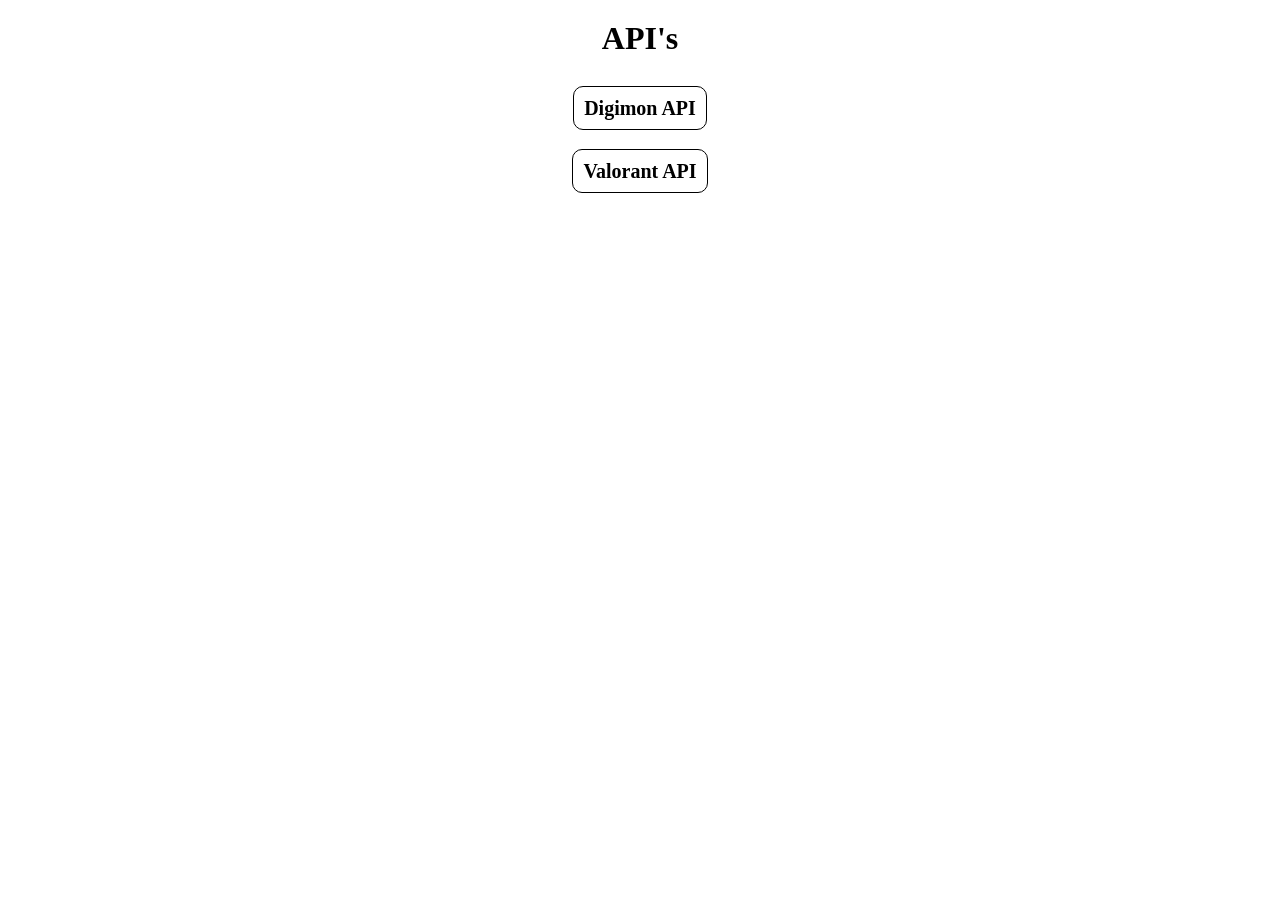
<file: index.html>
<!DOCTYPE html>
<html lang="en">
<head>
    <meta charset="UTF-8">
    <meta http-equiv="X-UA-Compatible" content="IE=edge">
    <meta name="viewport" content="width=device-width, initial-scale=1.0">
    <title>API's</title>
    <link rel="stylesheet" href="index.css">
</head>
<body>
        <h1>API's</h1>
    <ul class="apilist">
        <li><span class="apis"><a href="Apis/DigimonAPI/index.html">Digimon API</a></span></li>
        <li><span class="apis"><a href="Apis/ValorantAPI/index.html">Valorant API</a></span></li>
    </ul>
</body>
</html>
</file>
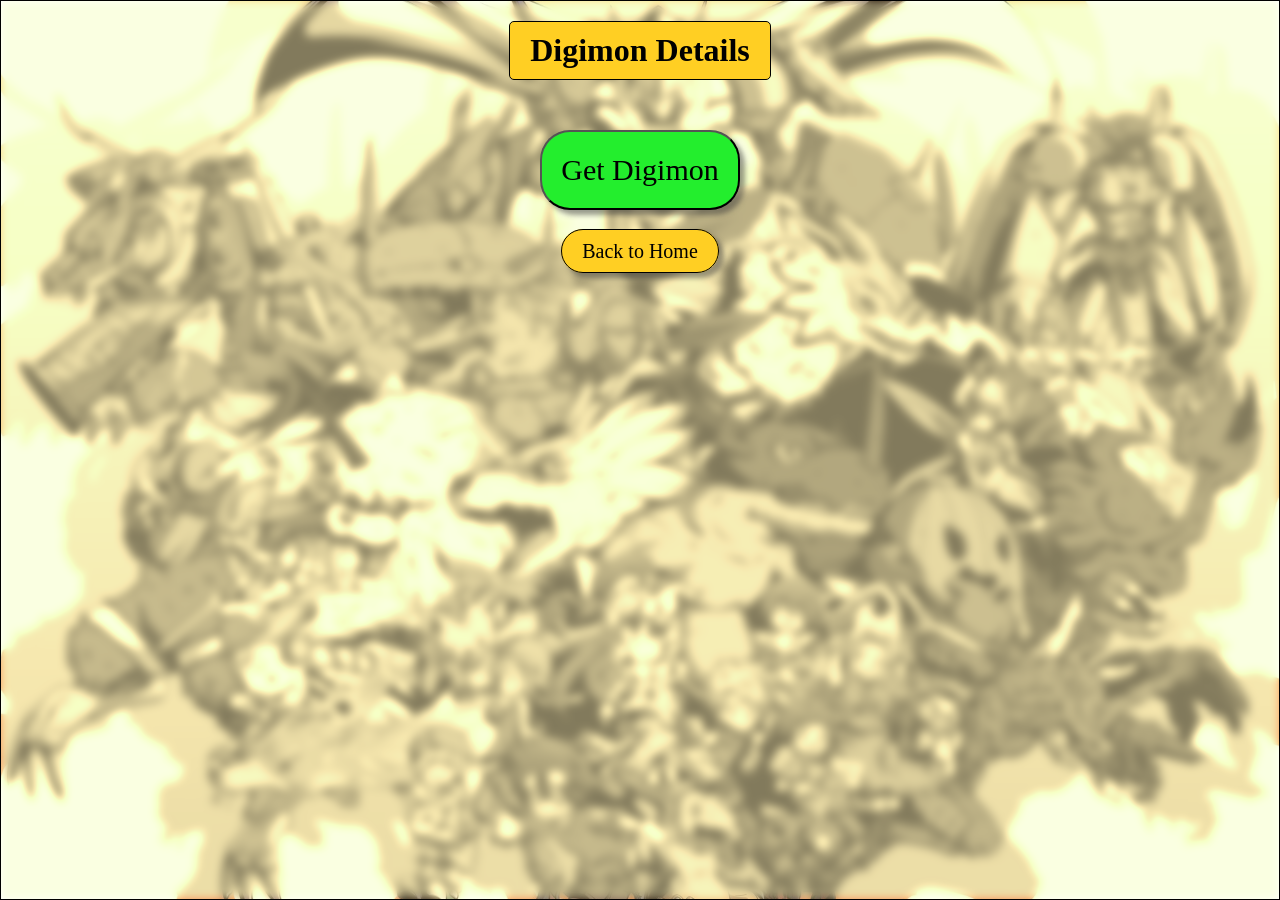
<file: Apis/DigimonAPI/index.html>
<!DOCTYPE html>
<html lang="en">
<head>
    <meta charset="UTF-8">
    <meta http-equiv="X-UA-Compatible" content="IE=edge">
    <meta name="viewport" content="width=device-width, initial-scale=1.0">
    <title>Digimon API</title>
</head>
<link rel="stylesheet" href="style.css">
<body>
    <h1>Digimon Details</h1>
    <div class="modified" id="modifies">
        <button class="btn" id="btn" onclick="takepage()">Get Digimon</button>
        <div class="backbutton">
            <a href="../../index.html" class="backbutton">Back to Home</a>
        </div>
    </div>
    <script src="index.js"></script>
</body>
</html>
</file>
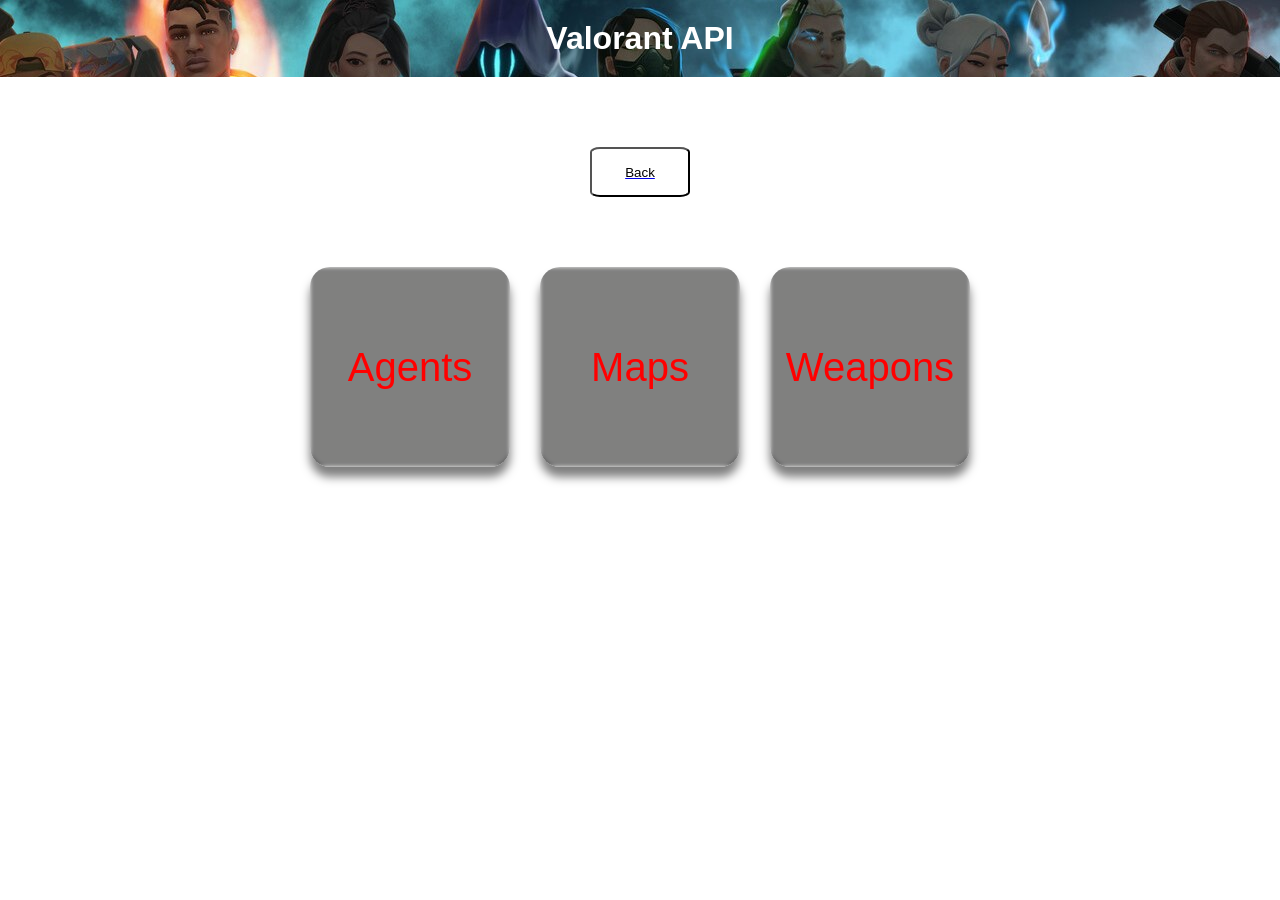
<file: Apis/ValorantAPI/index.html>
<!DOCTYPE html>
<html lang="en">
<head>
    <meta charset="UTF-8">
    <meta name="viewport" content="width=device-width, initial-scale=1.0">
    <title>Valorant API</title>
    <link rel="stylesheet" href="style.css">
</head>
<body>

    <h1 id="header">Valorant API</h1>

    <div class="container mapicon" id="container">
        <div class="backbutton">
            <a href="../../index.html"><button class="back">Back</button></a>
        </div>
    <ul class="featurelist">
        <li class="feature">
            <button class="featurebutton f1" onclick="agents()"><p>Agents</p></button>
        </li>

        <li class="feature">
            <button class="featurebutton f2" onclick="maps()"><p>Maps</p></button>
        </li>

        <li class="feature">
            <button class="featurebutton f3" onclick="weapons()"><p>Weapons</p></button>
        </li>


    </ul>
</div>

    <script src="script.js"></script>
</body>
</html>
</file>
<file: index.css>
*{
    margin: 0;
    padding: 0;
    box-sizing: border-box;
}

h1{
    text-align: center;
    margin: 20px 0;
}

.apilist{
    display: flex;
    flex-direction: column;
    align-items: center;
    justify-content: center;
}

.apilist li{
    margin: 20px 0;
}


.apis a{
    text-decoration: none;
    color: #000;
    font-size: 20px;
    font-weight: bold;
    padding: 10px;
    border-radius: 10px;
    border: 1px solid #000;
    transition: all 0.3s ease-in-out;
}

li{
    list-style: none;
    margin: 10px 0;
}
</file>
<file: Apis/DigimonAPI/style.css>
*{
    margin: 0;
    padding: 0;
    box-sizing: border-box;
}

body{
    display: flex;
    align-items: center;
    flex-direction: column;
    background-image: url(./images/homepage.jpg);
    background-size: cover;
    background-repeat: no-repeat;
    background-position: center;
    font-family: cursive;
    color: rgb(0, 0, 0);
    border: 1px solid black;
    backdrop-filter: blur(5px) saturate(100%) contrast(45%) brightness(130%) sepia(100%) hue-rotate(10deg);
    height: 100vh;
}

h1{
    border: 1px solid black;
    border-radius: 5px;
    padding: 10px 20px;
    background-color: rgb(255, 207, 35);
    display: inline;
    text-align: center;
    margin: 20px 0;
}

.levels{
    list-style: none;
    display: grid;
    grid-template-columns: repeat(3, 1fr);
}

.modified{
    display: flex;
    flex-direction: column;
    align-items: center;
    margin: 20px 0;
}

.btn{
    background-color: rgb(35, 238, 45);
    border-radius: 30px;
    width: 200px;
    height: 80px;
    margin: 10px 0;
    box-shadow: 5px 5px 5px 0px rgba(57, 57, 57, 0.5);
    font-size: 30px;
    font-family: cursive;
}

.backbutton{
    text-align: center;
    margin: 20px 0;
}

.backbutton a{
    padding: 10px 20px;
    text-decoration: none;
    color: black;
    font-family: cursive;
    font-size: 20px;
    background-color: rgb(255, 207, 35);
    border: 1px solid black;
    border-radius: 30px;
    box-shadow: 5px 5px 5px 0px rgba(57, 57, 57, 0.5);
}

.backbtn{
    background-color: rgb(238, 35, 35);
    border-radius: 30px;
    width: 200px;
    height: 80px;
    margin: 10px 0;
    box-shadow: 5px 5px 5px 0px rgba(57, 57, 57, 0.5);
    font-size: 30px;
    font-family: cursive;
}

.digimons{
    list-style: none;
    display: grid;
    grid-template-columns: repeat(3, 1fr);
}

.homebtn{
    background-color: rgb(238, 35, 35);
    border-radius: 30px;
    width: 200px;
    height: 80px;
    margin: 10px 0;
    box-shadow: 5px 5px 5px 0px rgba(57, 57, 57, 0.5);
    font-size: 30px;
    font-family: cursive;
}

.card{
    background-color: rgb(255, 207, 35);
    border: 1px solid black;
    border-radius: 20px;
    width: 300px;
    height: 400px;
    margin: 10px 0;
    box-shadow: 5px 5px 5px 0px rgba(57, 57, 57, 0.5);
    font-size: 30px;
    font-family: cursive;
    margin: 20px;
}

.card img{
    width: 100%;
    height: 300px;
    border-radius: 20px;
}

.card .container{
    padding: 5px 20px;
    text-align: center
}



@media screen and (max-width: 900px){
    .modified{
        display: flex;
        align-items: center;
        justify-content: center;
        margin: 20px 0;
    }

    .digimons{
        grid-template-columns: repeat(2, 1fr);
    }

    .levels{
        grid-template-columns: repeat(2, 1fr);
    }

    .card{
        width: 150px;
        height: 220px;
    }

    .card img{
        height: 150px;
    }

    .card .container{
        padding: 5px 5px;
        font-size: 15px;
    }

    .btn{
        width: 150px;
        height: 50px;
        margin: 10px 0;
        font-size: 20px;
    } 
    

}
</file>
<file: Apis/ValorantAPI/style.css>
*{
    margin: 0;
    padding: 0;
    box-sizing: border-box;
    font-family: 'Poppins', sans-serif;
}

#header{
    text-align: center;
    background: url(./images/headerbg.jpg) no-repeat top;
    color: white;
    padding: 20px 0;
    position: sticky;
}

.container{
    display: flex;
    justify-content: center;
    align-items: center;
}

.featurelist{
    list-style: none;
    display: grid;
    grid-template-columns: repeat(3, 1fr);
    grid-gap: 30px;
    margin: 0 50px;
    padding: 50px 0;
}

.featurebutton{
    color: red;
    font-size: 40px;
    height: 200px;
    width: 200px;
    position: relative;
    border: 0px solid white;
    border-radius: 10%;
    overflow: hidden;
    box-shadow: 0 10px 10px rgba(0,0,0,0.5);
}

.featurebutton p{
    height: 100%;
    width: 100%;
    display: flex;  
    justify-content: center;
    align-items: center;
    backdrop-filter: blur(2px) brightness(0.5) saturate(1.5);
}

.featurebutton:hover{
    transform: scale(1.1);
    transition: 0.5s;
}

#playercards{
    display:grid;
    grid-template-columns: repeat(3, 1fr);
    grid-gap: 30px;
    margin: 0 50px;
    padding: 50px 0;
    list-style: none;
}

.cardinfo{
    height: 600px;
    width: 400px;
    border-radius: 10px;
    box-shadow: 0 10px 10px rgba(0,0,0,0.5);
    overflow: hidden;
    position: relative;
    transition: 0.5s;
    cursor: pointer;
    backdrop-filter:brightness(0.8);
}

.maincard{
    display: flex;
    flex-direction: column;
    justify-content: center;
    align-items: center;
    backdrop-filter: blur(2px) brightness(0.5) saturate(1.5);
    height: 100%;
}

.cardinfo img{
    height: 200px;
    width: 200px;
    object-fit: cover;
    margin: 20px;
    transition: 0.5s;
}

.cardinfo h2{
    font-size: 30px;
    background-color: black;
    width: 100%;
    text-align: center;
    font-weight: 800;
    position: relative;
}

.cardinfo .carddetails{
    position: relative;
    background-color: white;
    top: 0;
    left: 0;
    height: 100%;
    width: 100%;
    display: flex;
    flex-direction: column;
    padding-top: 20px;
    align-items: center;
    transition: 0.5s;
    backdrop-filter: blur(2px) brightness(0.5) saturate(1.5);
}

.cardinfo .carddetails .discription{
    width: 100%;
    font-size: 20px;
    color: rgb(0, 0, 0);
    font-weight: 800;
    text-align: center;
    padding: 0 20px;
    font-weight: 300;
}
.cardinfo .carddetails .ability{
    width: 100%;
    font-size: 20px;
    color: rgb(0, 0, 0);
    font-weight: 300;
    text-align: center;
    margin: 10px 10px;
    padding: 10px 10px;
    font-weight: 300;
}

.cardinfo .carddetails .role{
    width: 100%;
    font-size: 20px;
    color: rgb(255, 255, 255);
    font-weight: 300;
    text-align: center;
    margin: 10px 10px;
    font-weight: 300;
}

.f1{
    background: url("https://playvalorant.com/static/agents-group-31d7ce5a3637e45d8b25d2fd03159e6c.png");
    background-size: cover;
    background-position: center;
}

.f2{
    background: url("https://whatifgaming.com/wp-content/uploads/2022/03/Valorant-Maps.jpg");
    background-size: cover;
    background-position: center;
}

.f3{
    background: url("https://imageio.forbes.com/specials-images/imageserve/6124eb471a4d068e78d58199/0x0.jpg?format=jpg&width=1200");
    background-size: cover;
    background-position: center;
}

#mapcards{
    display: flex;
    flex-direction: column;
    justify-content: center;
    align-items: center;
    margin: 0 50px;
    padding: 50px 0;
    list-style: none;
    width: 100%;
}

.mcard{
    height: 100px;
    width: 400px;
    border-radius: 10px;
    box-shadow: 0 10px 10px rgba(0,0,0,0.5);
    overflow: hidden;
    position: relative;
    transition: 0.5s;
    cursor: pointer;
    backdrop-filter:brightness(0.8);
    margin: 10px 0;
}

.mapinfo{
    width: 100%;
    height: 100%;
    display: flex;
    justify-content: center;
    align-items: center;
    backdrop-filter: blur(2px) brightness(0.5) saturate(1.5);
}

.mapinfo h2{
    color: rgb(255, 255, 255);
    font-size: 30px;
    width: 100%;
    height: 100%;
    text-align: center;
    font-weight: 800;
    position: relative;
    backdrop-filter: blur(2px) brightness(0.5) saturate(1.5);
}

.mapdetails{
    position: relative;
    background-color: white;
    height: 50vh;
    width: 50vw;
    padding-top: 50px;
    transition: 0.5s;
    backdrop-filter: blur(2px) brightness(0.5) saturate(1.5);
}

.mainmapinfo{
    width: 100%;
    height: 100%;
    display: flex;
    flex-direction: column;
    justify-content: center;
    align-items: center;
    backdrop-filter: blur(2px) brightness(0.5) saturate(1.5);
}

.mainmapinfo .mapname{
    width: 100%;
    font-size: 30px;
    color: rgb(255, 255, 255);
    font-weight: 800;
    text-align: center;
    padding: 0 20px;
    font-weight: 300;
    backdrop-filter: blur(2px) brightness(0.5) saturate(1.5);
}

.mapname h2{
    font-size: 100px;
    width: 100%;
    text-align: center;
    font-weight: 800;
    position: relative;
}

.mapicon{
    margin: 50px 0;
    display: flex;
    flex-direction: column;
    justify-content: center;    
    align-items: center;
}

.mapicon img{
    border: 5px solid rgb(0, 0, 0);
    height: 500px;
    width: 500px;
    object-fit: cover;
    margin: 20px;
    transition: 0.5s;
}

.backbutton{
    display: flex;
    justify-content: center;
    align-items: center;
}

.back,.home{
    height: 50px;
    width: 100px;
    border-radius: 10%;
    background-color: rgb(255, 255, 255);
    display: flex;
    justify-content: center;
    align-items: center;
    margin: 20px;
    cursor: pointer;
    transition: 0.5s;
}

.weapontype{
    width: 200px;
    height: 500px;
    display: flex;
    justify-content: center;
    align-items: center;
    margin: 20px;
}

.weapontype img{
    border: 3px solid black;
    height: 350px;
    border-radius: 20px;
    object-fit: contain;
    margin: 20px;
    filter: brightness(1.5) saturate(3);
    backdrop-filter: blur(1px) brightness(0.4) saturate(0.5);
    transition: 0.5s;
}

.weapontype img:hover{
    filter: brightness(1.5) saturate(2.5);
    backdrop-filter: blur(2px) brightness(0.3) saturate(1.5);
    transform: scale(1.1);
    transition: 0.5s;
}

.weaponinfo{
    display: flex;
    flex-direction: column;
    justify-content: center;
    align-items: center;
    margin: 20px;
}

.weaponinfodetails{
    border: 5px solid rgb(0, 0, 0);
    width: 200px;
    height: 150px;
    display: flex;
    flex-direction: column;
    justify-content: center;
    align-items: center;
    font-size: 30px;
}

.weaponinfodetails h2{
    position: relative;
    top: 0;
    font-size: 30px;
    font-weight: 800;
}

.weaponinfodetails div{
    width: 100%;
    height: 100%;
    display: flex;
    flex-direction: column;
    justify-content: center;
    align-items: center;
}

.weaponinfodetails p{
    font-size: 20px;
    font-weight: 300;
}

.weaponinfo .weaponstats{
    width: 200px;
    height: 100px;
    font-size: 20px;
    display: flex;
    border: 5px solid rgb(0, 0, 0);
    border-top: 0px;
    flex-direction: column;
    justify-content: center;
    align-items: center;
}

#skins{
    display: flex;
    flex-direction: column;
    justify-content: center;
    align-items: center;
    margin: 50px 0;
}

.skins:hover{
    background-color: rgb(43, 250, 1);
    transform: scale(1.1);
    transition: 0.5s;
}

.skins{
    height: 50px;
    width: 100px;
    font-size: 30px;
    border-radius: 10%;
    background-color: rgb(49, 250, 4);
    display: flex;
    justify-content: center;
    align-items: center;
    margin: 20px;
    cursor: pointer;
    transition: 0.5s;
}

.skin{
    border: 5px solid black;
    border-radius: 20px;
    width: 50%;
    height: 50%;
    display: flex;
    flex-direction: column;
    justify-content: center;
    align-items: center;
    margin: 50px 0;
    backdrop-filter: blur(2px) brightness(0.6) saturate(1.5) contrast(1.5) hue-rotate(180deg);
}

.skin h2{
    border-radius: 15px 15px 0 0;
    text-decoration: underline;
    font-size: 30px;
    font-weight: 800;
    text-align: center;
    overflow: hidden;
    margin-bottom: 20px;
    padding-top: 10px;
    width: 100%;
    height: 100%;
    background-color: aliceblue;
}

.skin .skindetails{
    width: 100%;
    height: 100%;
    display: flex;
    flex-direction: column;
    justify-content: center;
    align-items: center;
}

.skin .skindetails img{
    border: none;
    height: 300px;
    width: 90%;
    object-fit: contain;
    margin: 20px;
    transition: 0.5s;
    filter: brightness(1.2) saturate(1.2);
}
</file>
